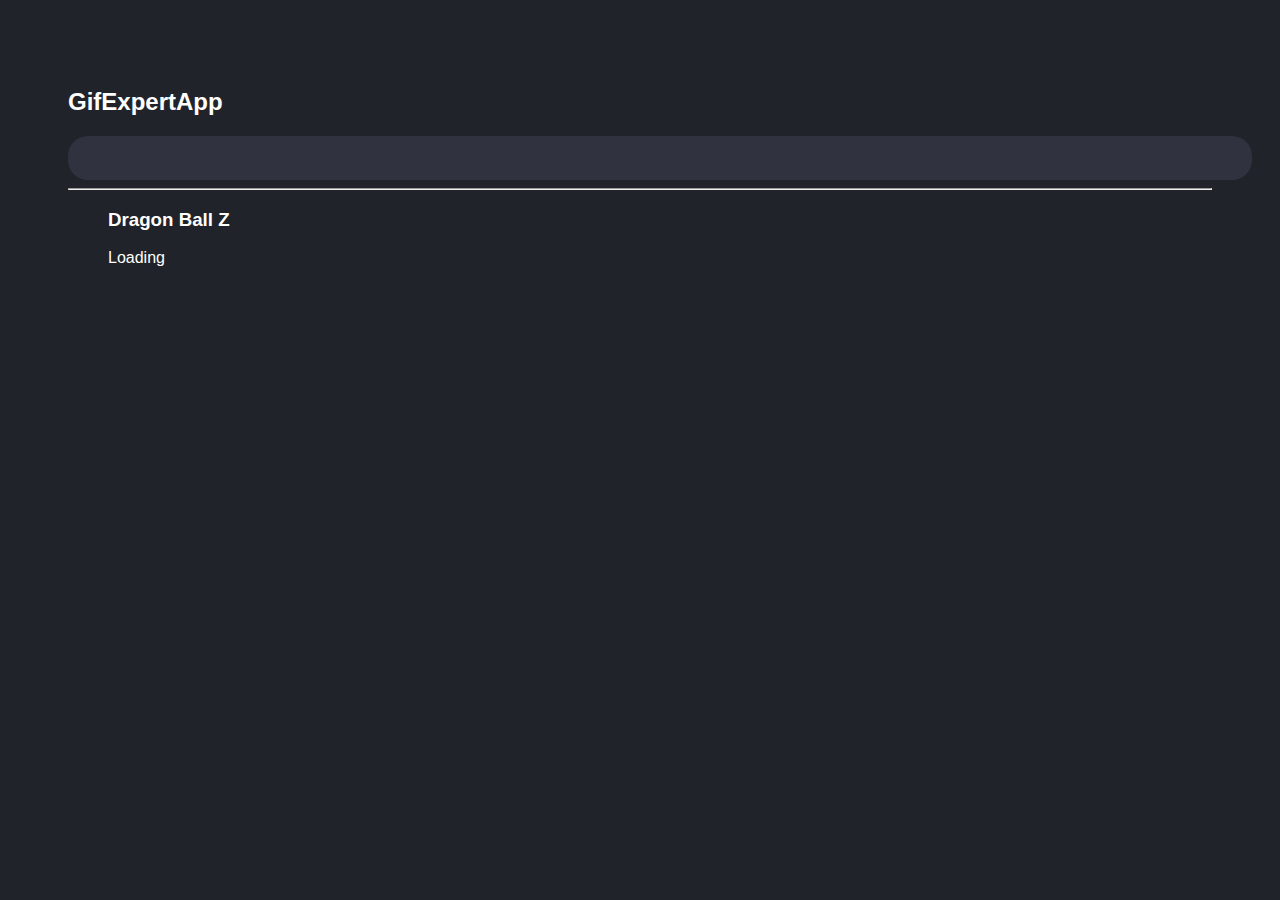
<file: docs/index.html>
<!doctype html>
<html lang="en">

<head>
  <meta charset="utf-8" />
  <link rel="icon" href="./favicon.ico" />
  <meta name="viewport" content="width=device-width,initial-scale=1" />
  <meta name="theme-color" content="#000000" />
  <meta name="description" content="Web site created using create-react-app" />
  <link rel="apple-touch-icon" href="./logo192.png" />
  <link rel="manifest" href="./manifest.json" />
  <link rel="stylesheet" href="https://cdnjs.cloudflare.com/ajax/libs/animate.css/4.1.1/animate.min.css" />
  <title>Gift Expert App</title>
  <link href="./static/css/main.d4e6255d.chunk.css" rel="stylesheet">
</head>

<body><noscript>You need to enable JavaScript to run this app.</noscript>
  <div id="root"></div>
  <script>!function (e) { function r(r) { for (var n, p, f = r[0], i = r[1], l = r[2], c = 0, s = []; c < f.length; c++)p = f[c], Object.prototype.hasOwnProperty.call(o, p) && o[p] && s.push(o[p][0]), o[p] = 0; for (n in i) Object.prototype.hasOwnProperty.call(i, n) && (e[n] = i[n]); for (a && a(r); s.length;)s.shift()(); return u.push.apply(u, l || []), t() } function t() { for (var e, r = 0; r < u.length; r++) { for (var t = u[r], n = !0, f = 1; f < t.length; f++) { var i = t[f]; 0 !== o[i] && (n = !1) } n && (u.splice(r--, 1), e = p(p.s = t[0])) } return e } var n = {}, o = { 1: 0 }, u = []; function p(r) { if (n[r]) return n[r].exports; var t = n[r] = { i: r, l: !1, exports: {} }; return e[r].call(t.exports, t, t.exports, p), t.l = !0, t.exports } p.m = e, p.c = n, p.d = function (e, r, t) { p.o(e, r) || Object.defineProperty(e, r, { enumerable: !0, get: t }) }, p.r = function (e) { "undefined" != typeof Symbol && Symbol.toStringTag && Object.defineProperty(e, Symbol.toStringTag, { value: "Module" }), Object.defineProperty(e, "__esModule", { value: !0 }) }, p.t = function (e, r) { if (1 & r && (e = p(e)), 8 & r) return e; if (4 & r && "object" == typeof e && e && e.__esModule) return e; var t = Object.create(null); if (p.r(t), Object.defineProperty(t, "default", { enumerable: !0, value: e }), 2 & r && "string" != typeof e) for (var n in e) p.d(t, n, function (r) { return e[r] }.bind(null, n)); return t }, p.n = function (e) { var r = e && e.__esModule ? function () { return e.default } : function () { return e }; return p.d(r, "a", r), r }, p.o = function (e, r) { return Object.prototype.hasOwnProperty.call(e, r) }, p.p = "/"; var f = this["webpackJsonp04-gif-expert-app"] = this["webpackJsonp04-gif-expert-app"] || [], i = f.push.bind(f); f.push = r, f = f.slice(); for (var l = 0; l < f.length; l++)r(f[l]); var a = i; t() }([])</script>
  <script src="./static/js/2.bac399de.chunk.js"></script>
  <script src="./static/js/main.dc3876eb.chunk.js"></script>
</body>

</html>
</file>
<file: docs/static/css/main.d4e6255d.chunk.css>
*{font-family:Helvetica,Arial,sans-serif}body{padding:60px;color:#fff!important;background-color:#21232a}input{width:100%;font-size:1.3rem;color:hsla(0,0%,100%,.808);border-color:#fff;background-color:#30333f;border-width:0;border-radius:20px;padding:10px 20px}input:focus{outline:none}.card{align-content:center;border:1px solid grey;border-radius:6px;margin-bottom:10px;margin-right:10px;overflow:hidden}.card p{padding:5px;text-align:center}.card img{max-height:170px;display:block;margin:0 auto}.card-grid{display:flex;flex-direction:row;flex-wrap:wrap}
/*# sourceMappingURL=main.d4e6255d.chunk.css.map */
</file>
